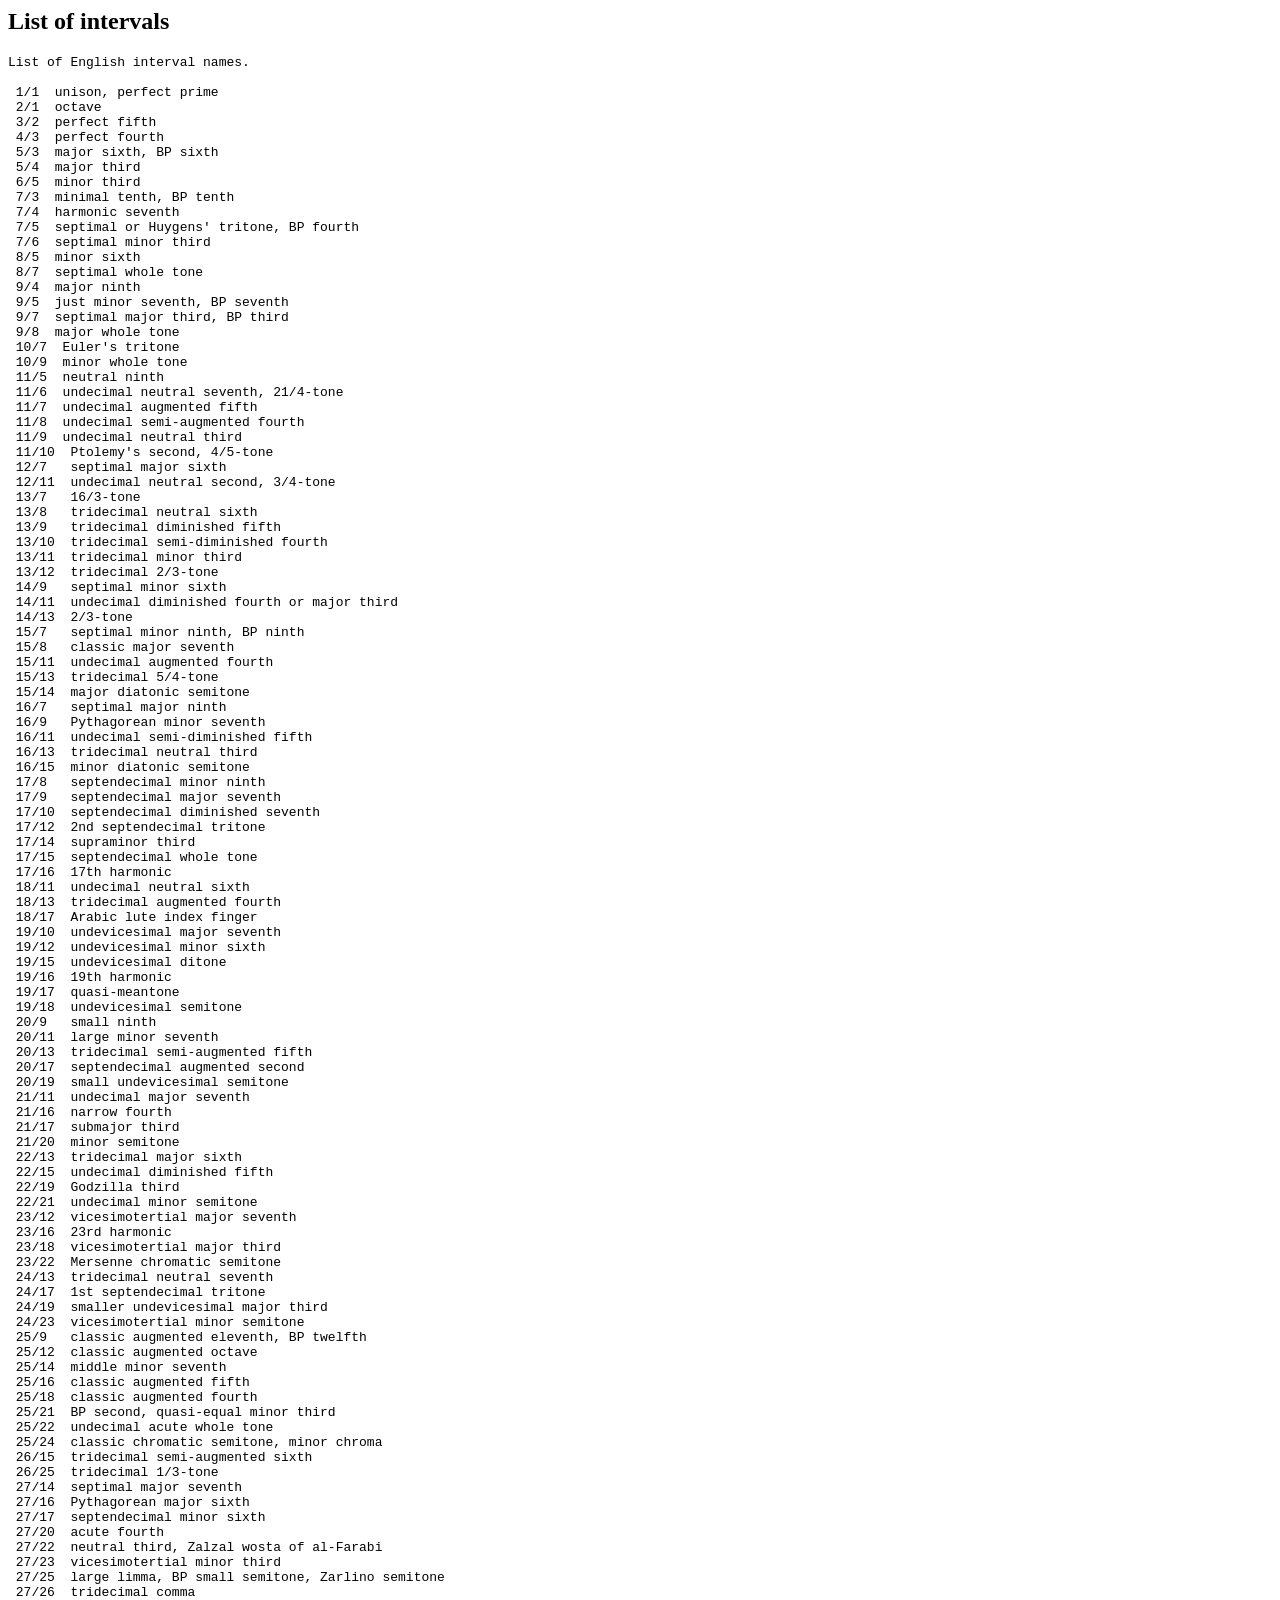
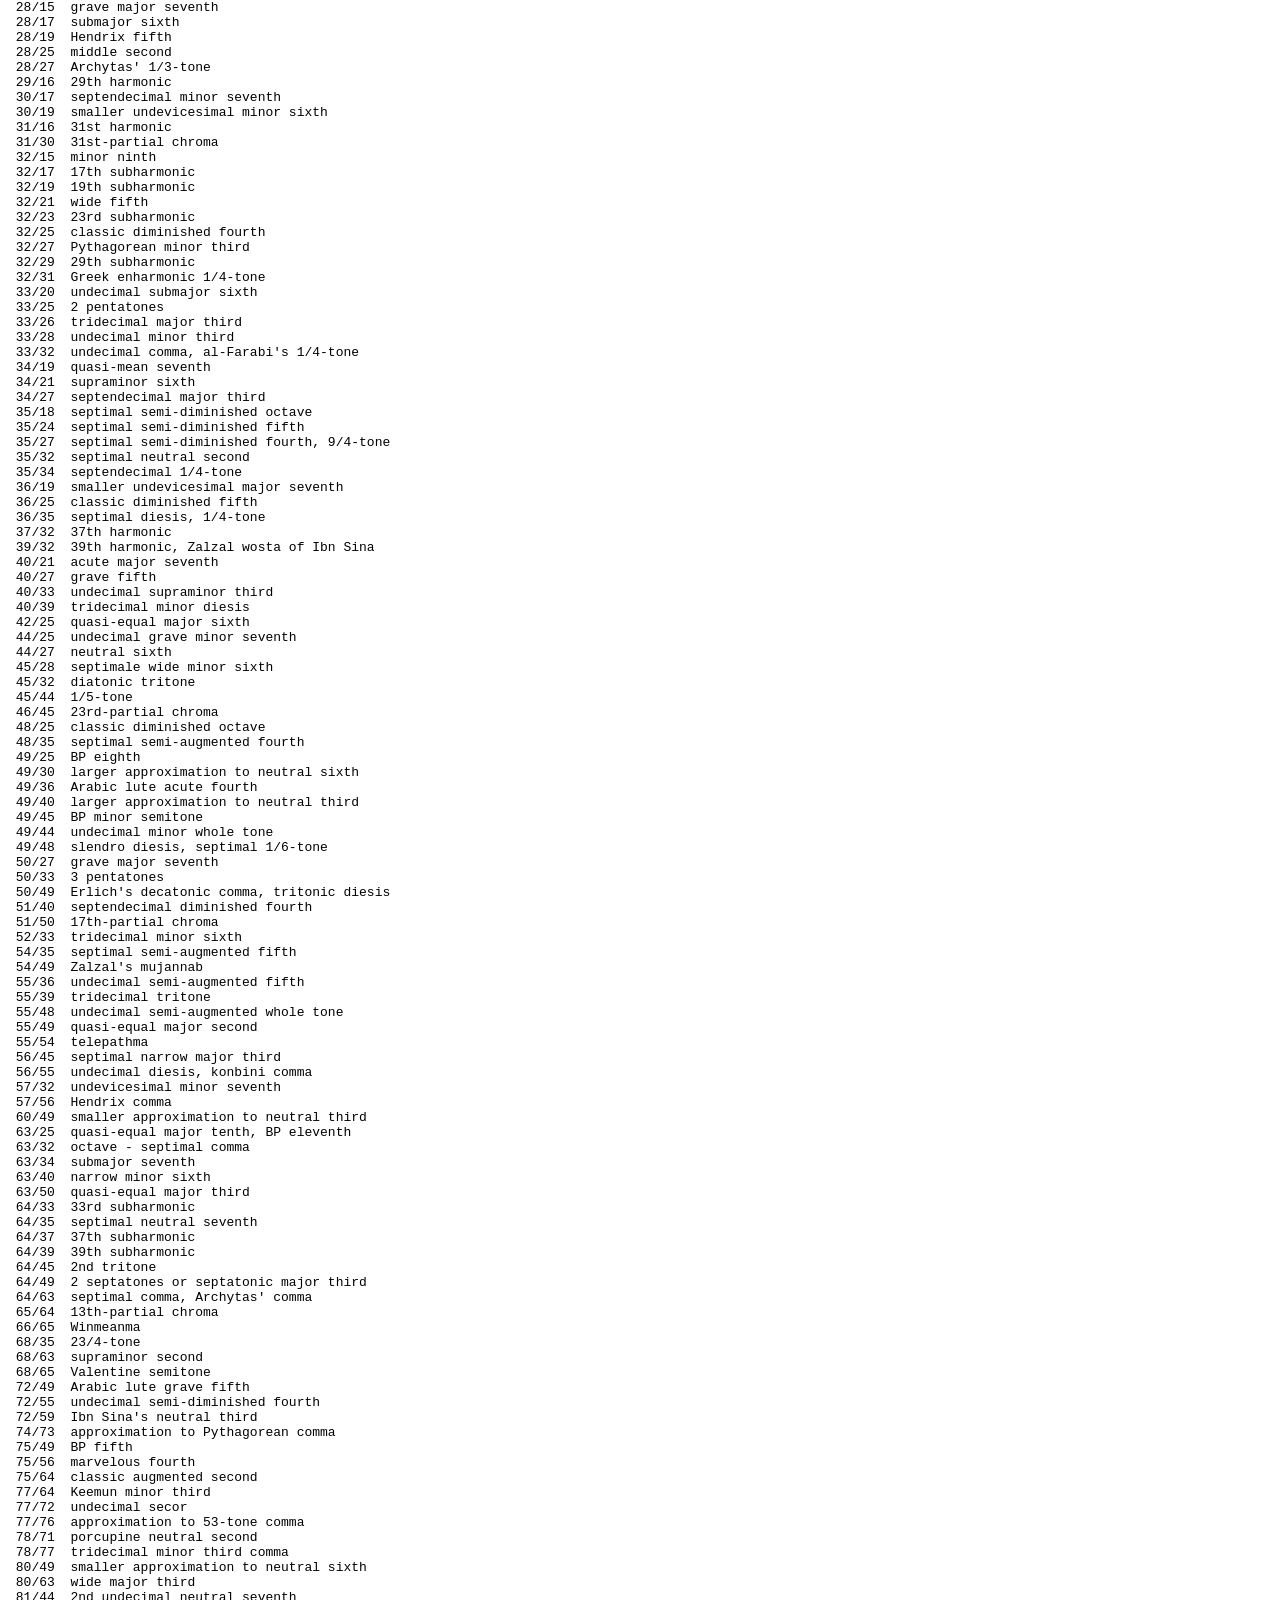
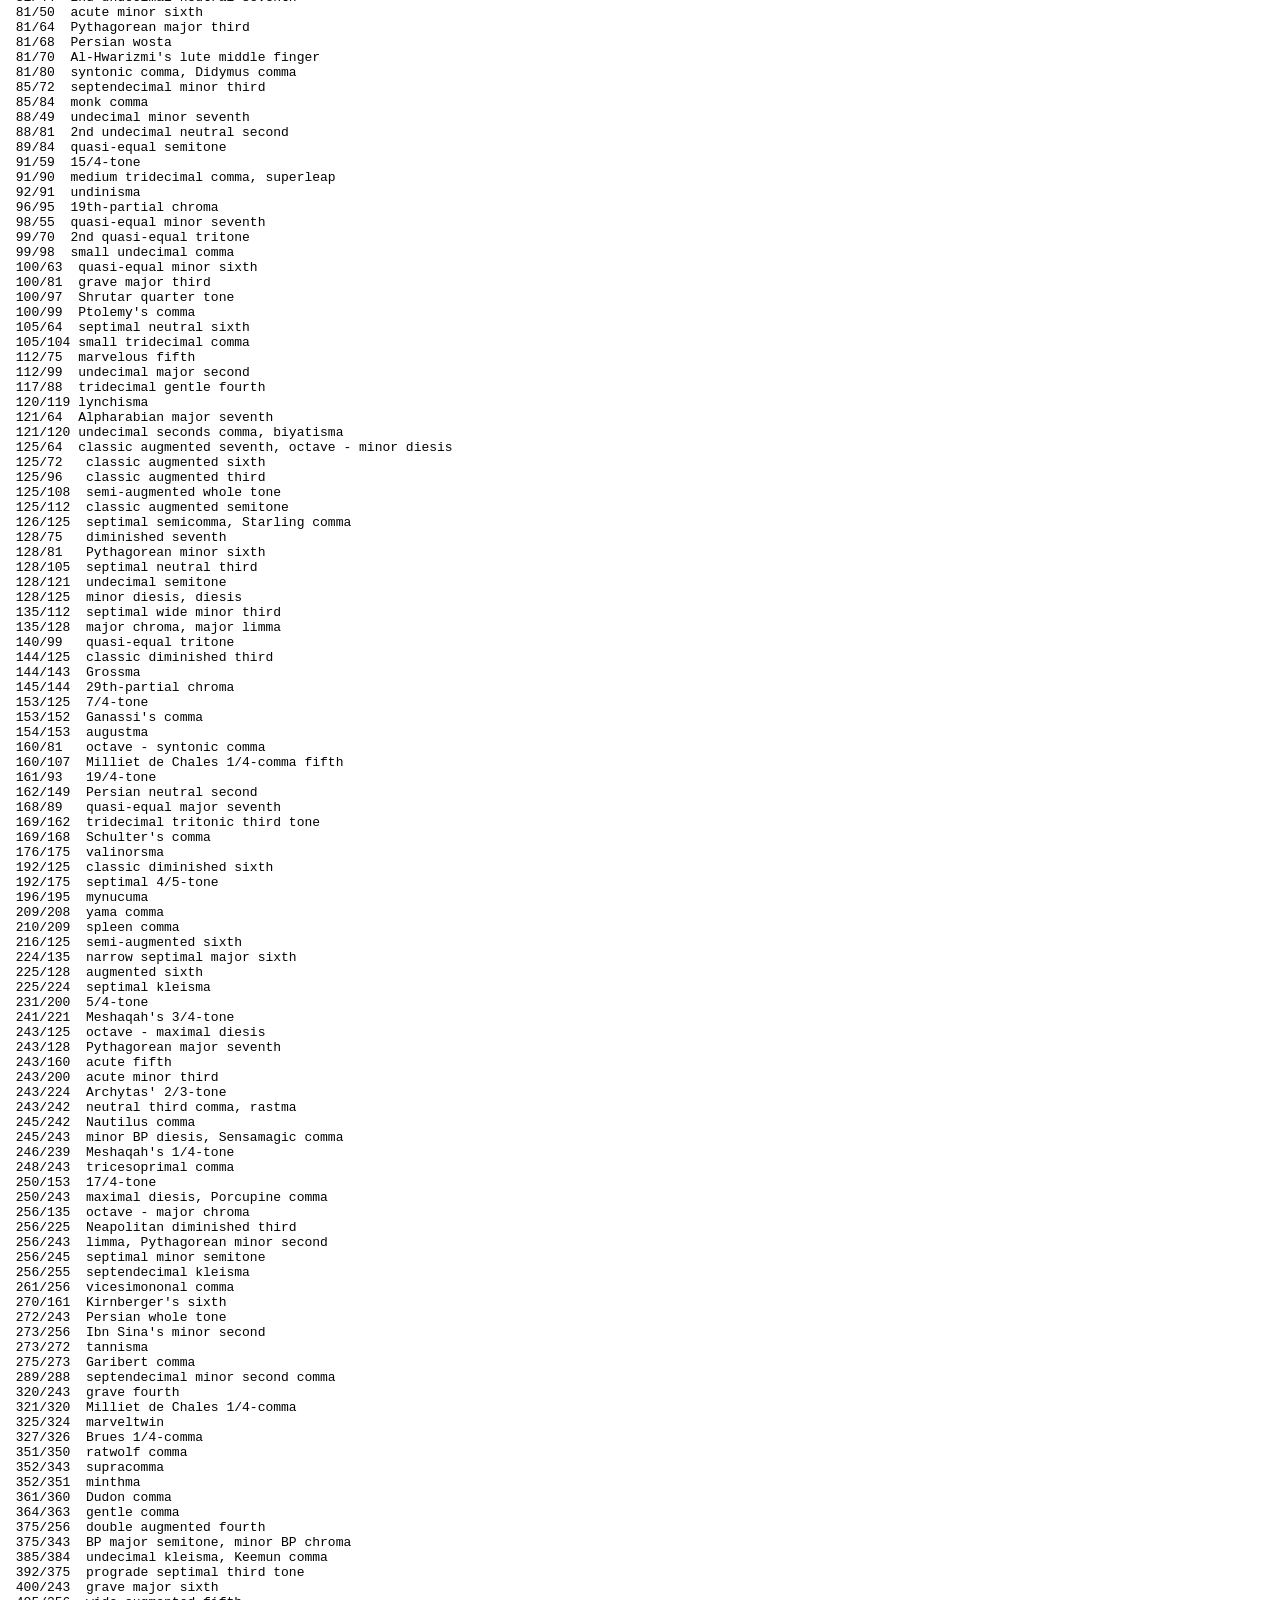
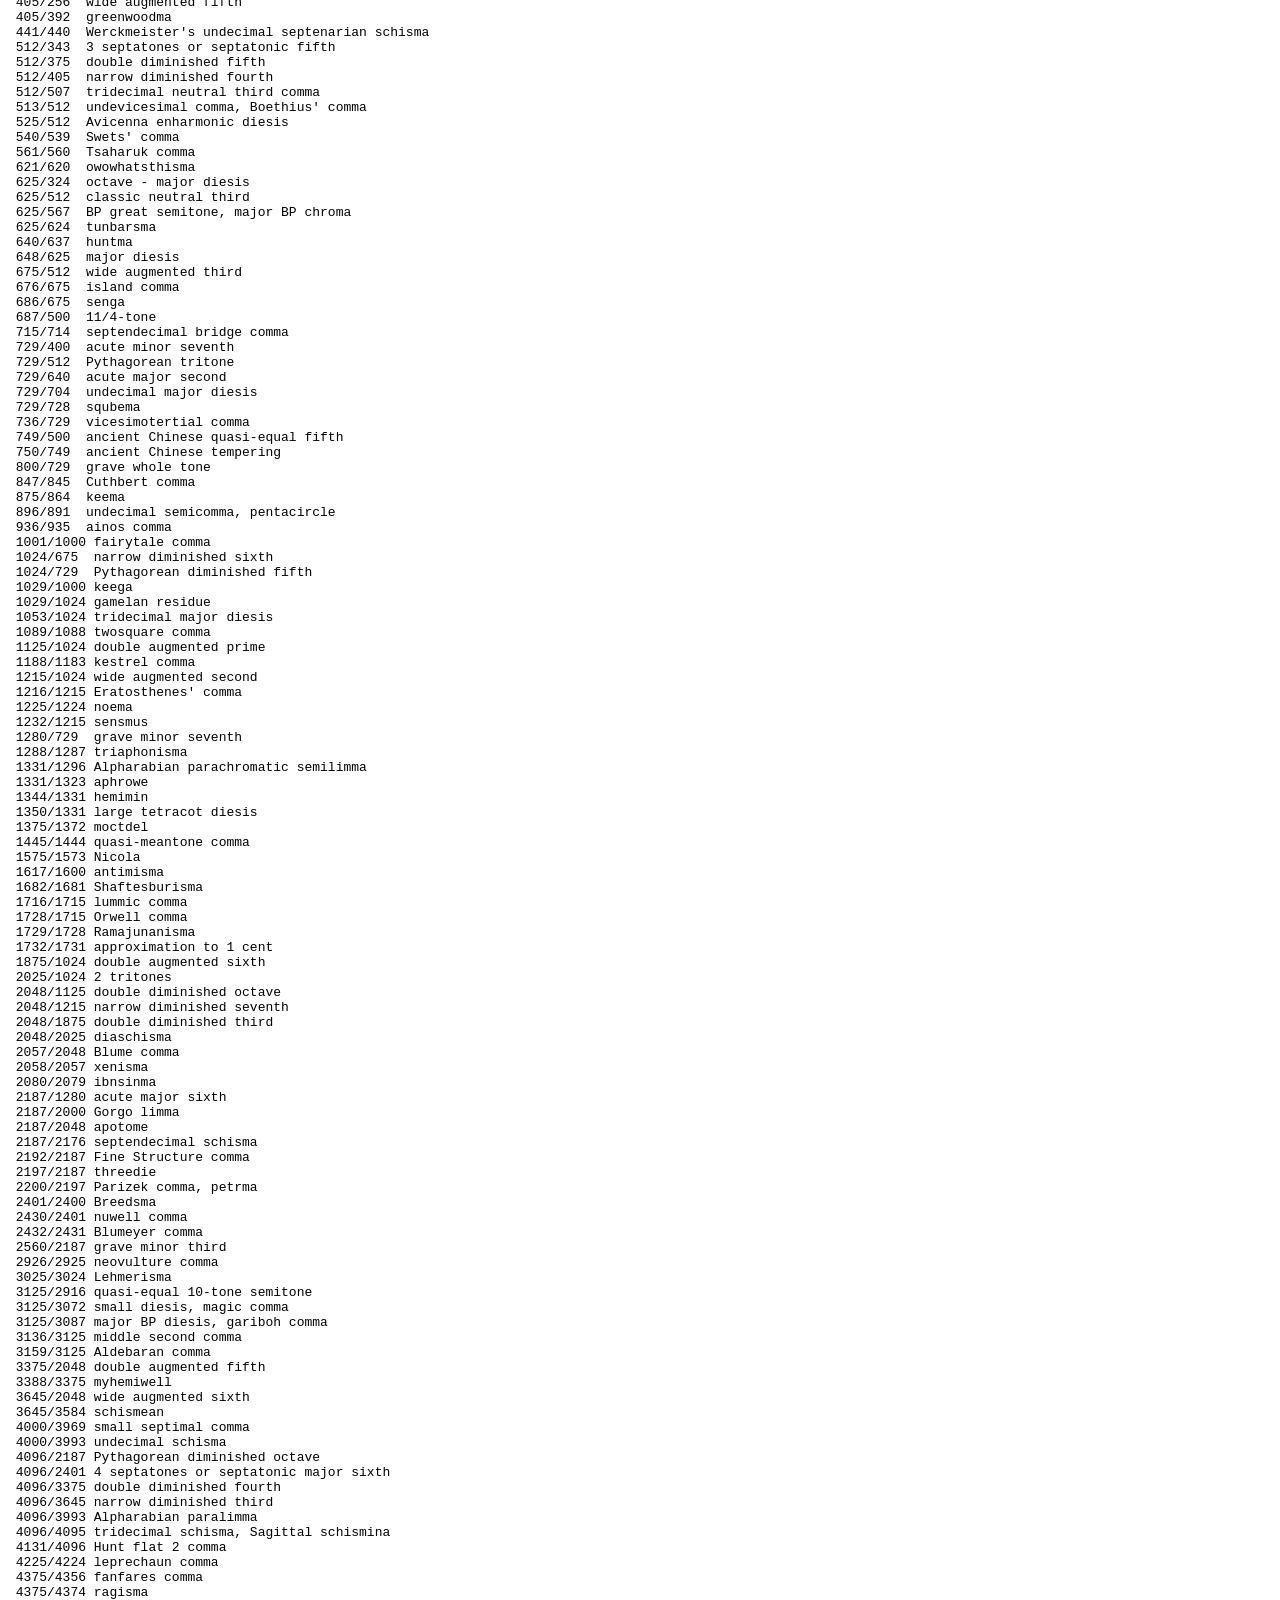
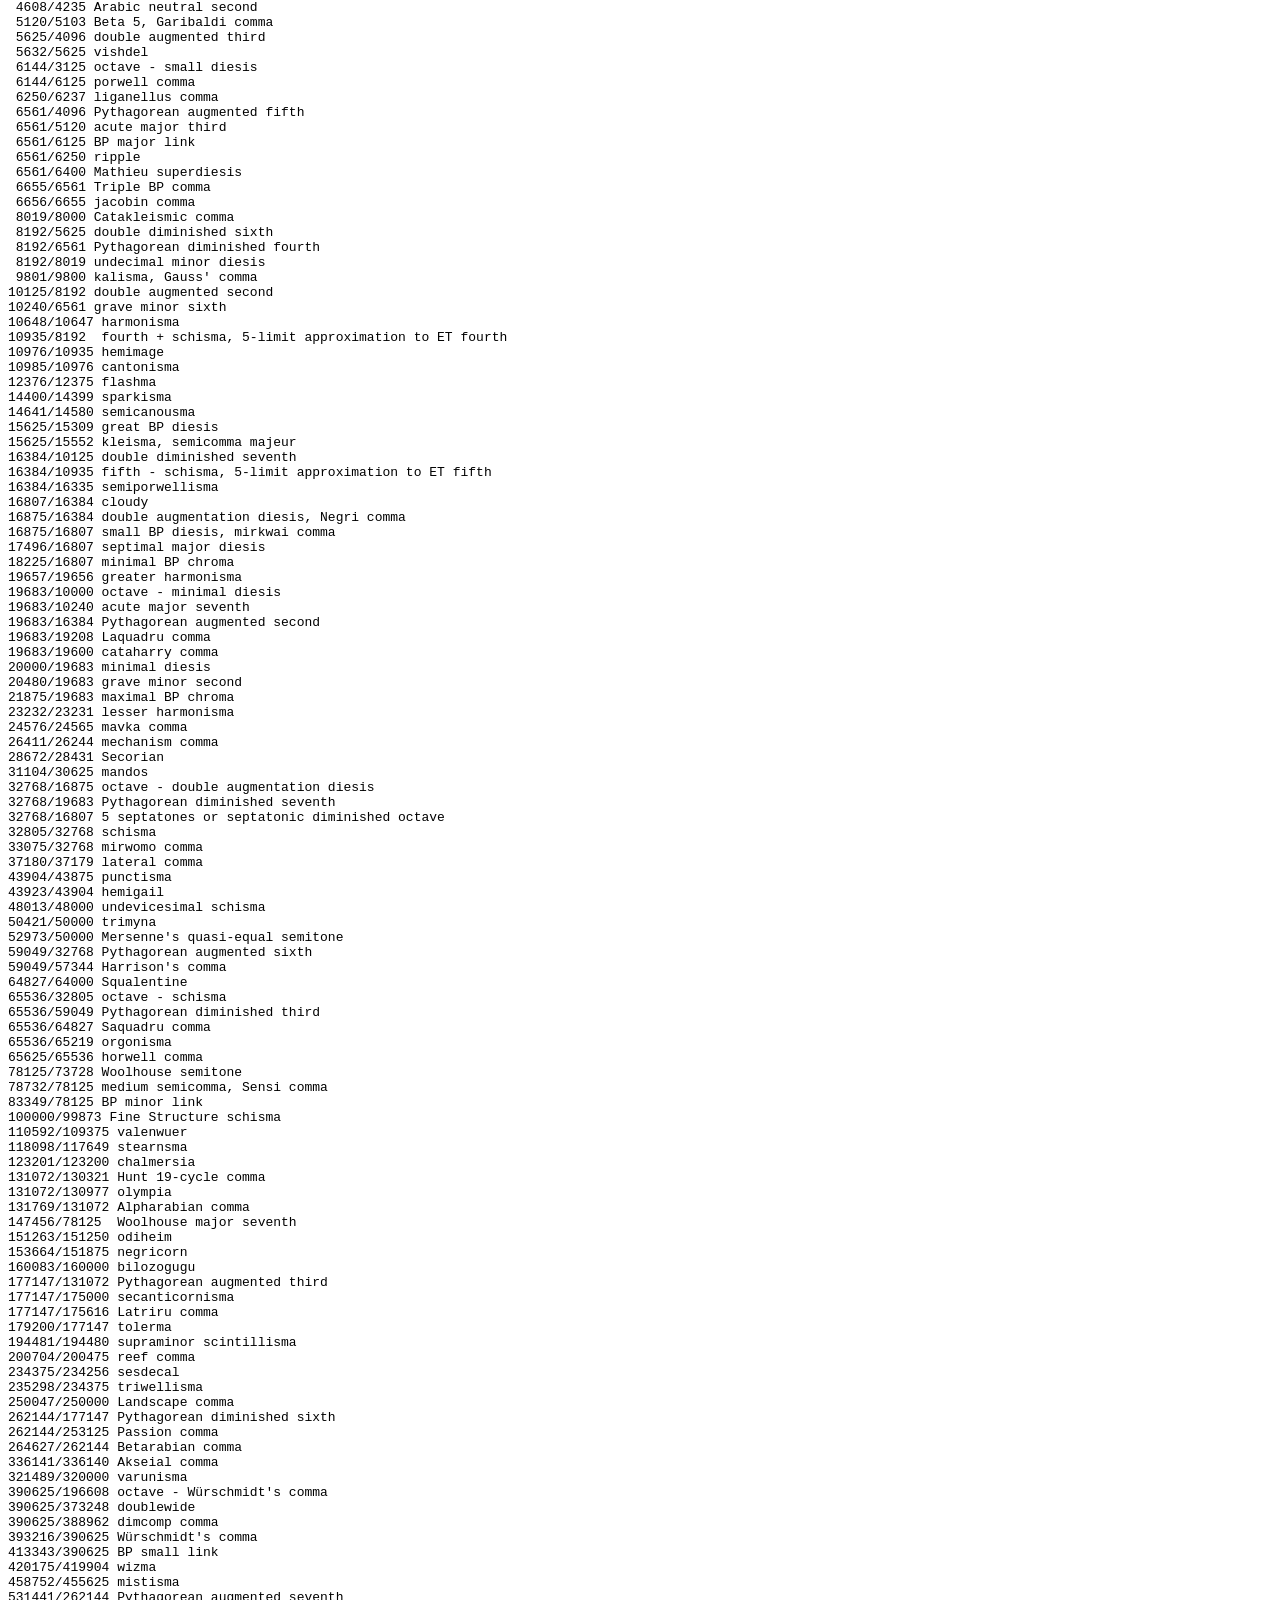
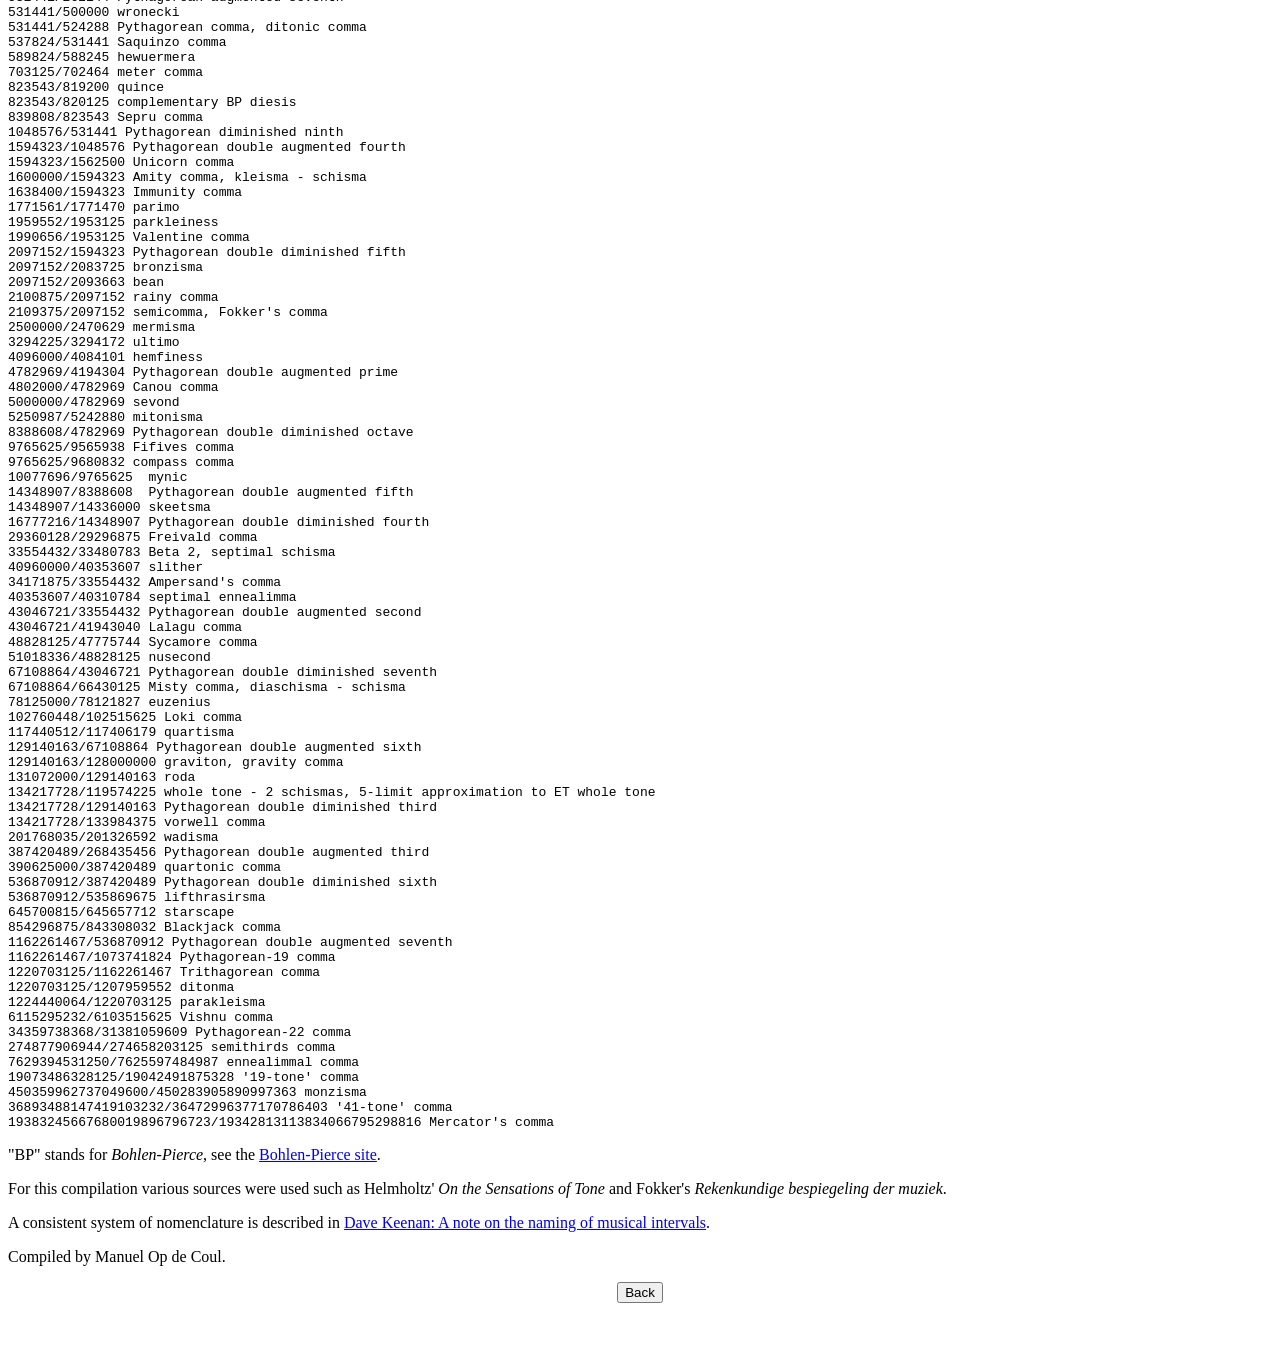
<file: src/Rationals.Base/res/Stichting Huygens-Fokker_ List of intervals.html>
<!-- saved from url=(0050)https://www.huygens-fokker.org/docs/intervals.html -->
<html><head><meta http-equiv="Content-Type" content="text/html; charset=UTF-8"><title>Stichting Huygens-Fokker: List of intervals</title>

<meta name="AUTHOR" content="E.F. Op de Coul">
</head>
<body>
<h2>List of intervals</h2>
<p>
</p><pre>List of English interval names.

 1/1  unison, perfect prime
 2/1  octave
 3/2  perfect fifth
 4/3  perfect fourth
 5/3  major sixth, BP sixth
 5/4  major third
 6/5  minor third
 7/3  minimal tenth, BP tenth
 7/4  harmonic seventh
 7/5  septimal or Huygens' tritone, BP fourth
 7/6  septimal minor third
 8/5  minor sixth
 8/7  septimal whole tone
 9/4  major ninth
 9/5  just minor seventh, BP seventh
 9/7  septimal major third, BP third
 9/8  major whole tone
 10/7  Euler's tritone
 10/9  minor whole tone
 11/5  neutral ninth
 11/6  undecimal neutral seventh, 21/4-tone
 11/7  undecimal augmented fifth
 11/8  undecimal semi-augmented fourth
 11/9  undecimal neutral third
 11/10  Ptolemy's second, 4/5-tone
 12/7   septimal major sixth
 12/11  undecimal neutral second, 3/4-tone
 13/7   16/3-tone
 13/8   tridecimal neutral sixth
 13/9   tridecimal diminished fifth
 13/10  tridecimal semi-diminished fourth
 13/11  tridecimal minor third
 13/12  tridecimal 2/3-tone
 14/9   septimal minor sixth
 14/11  undecimal diminished fourth or major third
 14/13  2/3-tone
 15/7   septimal minor ninth, BP ninth
 15/8   classic major seventh
 15/11  undecimal augmented fourth
 15/13  tridecimal 5/4-tone
 15/14  major diatonic semitone
 16/7   septimal major ninth
 16/9   Pythagorean minor seventh
 16/11  undecimal semi-diminished fifth
 16/13  tridecimal neutral third
 16/15  minor diatonic semitone
 17/8   septendecimal minor ninth
 17/9   septendecimal major seventh
 17/10  septendecimal diminished seventh
 17/12  2nd septendecimal tritone
 17/14  supraminor third
 17/15  septendecimal whole tone
 17/16  17th harmonic
 18/11  undecimal neutral sixth
 18/13  tridecimal augmented fourth
 18/17  Arabic lute index finger
 19/10  undevicesimal major seventh
 19/12  undevicesimal minor sixth
 19/15  undevicesimal ditone
 19/16  19th harmonic
 19/17  quasi-meantone
 19/18  undevicesimal semitone
 20/9   small ninth
 20/11  large minor seventh
 20/13  tridecimal semi-augmented fifth
 20/17  septendecimal augmented second
 20/19  small undevicesimal semitone
 21/11  undecimal major seventh
 21/16  narrow fourth
 21/17  submajor third
 21/20  minor semitone
 22/13  tridecimal major sixth
 22/15  undecimal diminished fifth
 22/19  Godzilla third
 22/21  undecimal minor semitone
 23/12  vicesimotertial major seventh
 23/16  23rd harmonic
 23/18  vicesimotertial major third
 23/22  Mersenne chromatic semitone
 24/13  tridecimal neutral seventh
 24/17  1st septendecimal tritone
 24/19  smaller undevicesimal major third
 24/23  vicesimotertial minor semitone
 25/9   classic augmented eleventh, BP twelfth
 25/12  classic augmented octave
 25/14  middle minor seventh
 25/16  classic augmented fifth
 25/18  classic augmented fourth
 25/21  BP second, quasi-equal minor third
 25/22  undecimal acute whole tone
 25/24  classic chromatic semitone, minor chroma
 26/15  tridecimal semi-augmented sixth
 26/25  tridecimal 1/3-tone
 27/14  septimal major seventh
 27/16  Pythagorean major sixth
 27/17  septendecimal minor sixth
 27/20  acute fourth
 27/22  neutral third, Zalzal wosta of al-Farabi
 27/23  vicesimotertial minor third
 27/25  large limma, BP small semitone, Zarlino semitone
 27/26  tridecimal comma
 28/15  grave major seventh
 28/17  submajor sixth
 28/19  Hendrix fifth
 28/25  middle second
 28/27  Archytas' 1/3-tone
 29/16  29th harmonic
 30/17  septendecimal minor seventh
 30/19  smaller undevicesimal minor sixth
 31/16  31st harmonic
 31/30  31st-partial chroma
 32/15  minor ninth
 32/17  17th subharmonic
 32/19  19th subharmonic
 32/21  wide fifth
 32/23  23rd subharmonic
 32/25  classic diminished fourth
 32/27  Pythagorean minor third
 32/29  29th subharmonic
 32/31  Greek enharmonic 1/4-tone
 33/20  undecimal submajor sixth
 33/25  2 pentatones
 33/26  tridecimal major third
 33/28  undecimal minor third
 33/32  undecimal comma, al-Farabi's 1/4-tone
 34/19  quasi-mean seventh
 34/21  supraminor sixth
 34/27  septendecimal major third
 35/18  septimal semi-diminished octave
 35/24  septimal semi-diminished fifth
 35/27  septimal semi-diminished fourth, 9/4-tone
 35/32  septimal neutral second
 35/34  septendecimal 1/4-tone
 36/19  smaller undevicesimal major seventh
 36/25  classic diminished fifth
 36/35  septimal diesis, 1/4-tone
 37/32  37th harmonic
 39/32  39th harmonic, Zalzal wosta of Ibn Sina
 40/21  acute major seventh
 40/27  grave fifth
 40/33  undecimal supraminor third
 40/39  tridecimal minor diesis
 42/25  quasi-equal major sixth
 44/25  undecimal grave minor seventh
 44/27  neutral sixth
 45/28  septimale wide minor sixth
 45/32  diatonic tritone
 45/44  1/5-tone
 46/45  23rd-partial chroma
 48/25  classic diminished octave
 48/35  septimal semi-augmented fourth
 49/25  BP eighth
 49/30  larger approximation to neutral sixth
 49/36  Arabic lute acute fourth
 49/40  larger approximation to neutral third
 49/45  BP minor semitone
 49/44  undecimal minor whole tone
 49/48  slendro diesis, septimal 1/6-tone
 50/27  grave major seventh
 50/33  3 pentatones
 50/49  Erlich's decatonic comma, tritonic diesis
 51/40  septendecimal diminished fourth
 51/50  17th-partial chroma
 52/33  tridecimal minor sixth
 54/35  septimal semi-augmented fifth
 54/49  Zalzal's mujannab
 55/36  undecimal semi-augmented fifth
 55/39  tridecimal tritone
 55/48  undecimal semi-augmented whole tone
 55/49  quasi-equal major second
 55/54  telepathma
 56/45  septimal narrow major third
 56/55  undecimal diesis, konbini comma
 57/32  undevicesimal minor seventh
 57/56  Hendrix comma
 60/49  smaller approximation to neutral third
 63/25  quasi-equal major tenth, BP eleventh
 63/32  octave - septimal comma
 63/34  submajor seventh
 63/40  narrow minor sixth
 63/50  quasi-equal major third
 64/33  33rd subharmonic
 64/35  septimal neutral seventh
 64/37  37th subharmonic
 64/39  39th subharmonic
 64/45  2nd tritone
 64/49  2 septatones or septatonic major third
 64/63  septimal comma, Archytas' comma
 65/64  13th-partial chroma
 66/65  Winmeanma
 68/35  23/4-tone
 68/63  supraminor second
 68/65  Valentine semitone
 72/49  Arabic lute grave fifth
 72/55  undecimal semi-diminished fourth
 72/59  Ibn Sina's neutral third
 74/73  approximation to Pythagorean comma
 75/49  BP fifth
 75/56  marvelous fourth
 75/64  classic augmented second
 77/64  Keemun minor third
 77/72  undecimal secor
 77/76  approximation to 53-tone comma
 78/71  porcupine neutral second
 78/77  tridecimal minor third comma
 80/49  smaller approximation to neutral sixth
 80/63  wide major third
 81/44  2nd undecimal neutral seventh
 81/50  acute minor sixth
 81/64  Pythagorean major third
 81/68  Persian wosta
 81/70  Al-Hwarizmi's lute middle finger 
 81/80  syntonic comma, Didymus comma
 85/72  septendecimal minor third
 85/84  monk comma
 88/49  undecimal minor seventh
 88/81  2nd undecimal neutral second
 89/84  quasi-equal semitone
 91/59  15/4-tone
 91/90  medium tridecimal comma, superleap
 92/91  undinisma
 96/95  19th-partial chroma
 98/55  quasi-equal minor seventh
 99/70  2nd quasi-equal tritone
 99/98  small undecimal comma
 100/63  quasi-equal minor sixth
 100/81  grave major third
 100/97  Shrutar quarter tone
 100/99  Ptolemy's comma
 105/64  septimal neutral sixth
 105/104 small tridecimal comma
 112/75  marvelous fifth
 112/99  undecimal major second
 117/88  tridecimal gentle fourth
 120/119 lynchisma
 121/64  Alpharabian major seventh
 121/120 undecimal seconds comma, biyatisma
 125/64  classic augmented seventh, octave - minor diesis
 125/72   classic augmented sixth
 125/96   classic augmented third
 125/108  semi-augmented whole tone
 125/112  classic augmented semitone
 126/125  septimal semicomma, Starling comma
 128/75   diminished seventh
 128/81   Pythagorean minor sixth
 128/105  septimal neutral third
 128/121  undecimal semitone
 128/125  minor diesis, diesis
 135/112  septimal wide minor third
 135/128  major chroma, major limma
 140/99   quasi-equal tritone
 144/125  classic diminished third
 144/143  Grossma
 145/144  29th-partial chroma
 153/125  7/4-tone
 153/152  Ganassi's comma
 154/153  augustma
 160/81   octave - syntonic comma
 160/107  Milliet de Chales 1/4-comma fifth
 161/93   19/4-tone
 162/149  Persian neutral second
 168/89   quasi-equal major seventh
 169/162  tridecimal tritonic third tone
 169/168  Schulter's comma
 176/175  valinorsma
 192/125  classic diminished sixth
 192/175  septimal 4/5-tone
 196/195  mynucuma
 209/208  yama comma
 210/209  spleen comma
 216/125  semi-augmented sixth
 224/135  narrow septimal major sixth
 225/128  augmented sixth
 225/224  septimal kleisma
 231/200  5/4-tone
 241/221  Meshaqah's 3/4-tone
 243/125  octave - maximal diesis
 243/128  Pythagorean major seventh
 243/160  acute fifth
 243/200  acute minor third
 243/224  Archytas' 2/3-tone
 243/242  neutral third comma, rastma
 245/242  Nautilus comma
 245/243  minor BP diesis, Sensamagic comma
 246/239  Meshaqah's 1/4-tone
 248/243  tricesoprimal comma
 250/153  17/4-tone
 250/243  maximal diesis, Porcupine comma
 256/135  octave - major chroma
 256/225  Neapolitan diminished third
 256/243  limma, Pythagorean minor second
 256/245  septimal minor semitone
 256/255  septendecimal kleisma
 261/256  vicesimononal comma
 270/161  Kirnberger's sixth
 272/243  Persian whole tone
 273/256  Ibn Sina's minor second
 273/272  tannisma
 275/273  Garibert comma
 289/288  septendecimal minor second comma
 320/243  grave fourth
 321/320  Milliet de Chales 1/4-comma
 325/324  marveltwin
 327/326  Brues 1/4-comma
 351/350  ratwolf comma
 352/343  supracomma
 352/351  minthma
 361/360  Dudon comma
 364/363  gentle comma
 375/256  double augmented fourth
 375/343  BP major semitone, minor BP chroma
 385/384  undecimal kleisma, Keemun comma
 392/375  prograde septimal third tone
 400/243  grave major sixth
 405/256  wide augmented fifth
 405/392  greenwoodma
 441/440  Werckmeister's undecimal septenarian schisma
 512/343  3 septatones or septatonic fifth
 512/375  double diminished fifth
 512/405  narrow diminished fourth
 512/507  tridecimal neutral third comma
 513/512  undevicesimal comma, Boethius' comma
 525/512  Avicenna enharmonic diesis
 540/539  Swets' comma
 561/560  Tsaharuk comma 
 621/620  owowhatsthisma
 625/324  octave - major diesis
 625/512  classic neutral third
 625/567  BP great semitone, major BP chroma
 625/624  tunbarsma
 640/637  huntma
 648/625  major diesis
 675/512  wide augmented third
 676/675  island comma
 686/675  senga
 687/500  11/4-tone
 715/714  septendecimal bridge comma
 729/400  acute minor seventh
 729/512  Pythagorean tritone
 729/640  acute major second
 729/704  undecimal major diesis
 729/728  squbema
 736/729  vicesimotertial comma
 749/500  ancient Chinese quasi-equal fifth
 750/749  ancient Chinese tempering
 800/729  grave whole tone
 847/845  Cuthbert comma
 875/864  keema
 896/891  undecimal semicomma, pentacircle
 936/935  ainos comma
 1001/1000 fairytale comma
 1024/675  narrow diminished sixth
 1024/729  Pythagorean diminished fifth
 1029/1000 keega
 1029/1024 gamelan residue
 1053/1024 tridecimal major diesis
 1089/1088 twosquare comma
 1125/1024 double augmented prime
 1188/1183 kestrel comma
 1215/1024 wide augmented second
 1216/1215 Eratosthenes' comma
 1225/1224 noema
 1232/1215 sensmus
 1280/729  grave minor seventh
 1288/1287 triaphonisma
 1331/1296 Alpharabian parachromatic semilimma
 1331/1323 aphrowe
 1344/1331 hemimin
 1350/1331 large tetracot diesis
 1375/1372 moctdel
 1445/1444 quasi-meantone comma
 1575/1573 Nicola
 1617/1600 antimisma
 1682/1681 Shaftesburisma
 1716/1715 lummic comma
 1728/1715 Orwell comma
 1729/1728 Ramajunanisma
 1732/1731 approximation to 1 cent
 1875/1024 double augmented sixth
 2025/1024 2 tritones
 2048/1125 double diminished octave
 2048/1215 narrow diminished seventh
 2048/1875 double diminished third
 2048/2025 diaschisma
 2057/2048 Blume comma
 2058/2057 xenisma
 2080/2079 ibnsinma
 2187/1280 acute major sixth
 2187/2000 Gorgo limma
 2187/2048 apotome
 2187/2176 septendecimal schisma
 2192/2187 Fine Structure comma
 2197/2187 threedie
 2200/2197 Parizek comma, petrma
 2401/2400 Breedsma
 2430/2401 nuwell comma
 2432/2431 Blumeyer comma
 2560/2187 grave minor third
 2926/2925 neovulture comma
 3025/3024 Lehmerisma
 3125/2916 quasi-equal 10-tone semitone
 3125/3072 small diesis, magic comma
 3125/3087 major BP diesis, gariboh comma
 3136/3125 middle second comma
 3159/3125 Aldebaran comma
 3375/2048 double augmented fifth
 3388/3375 myhemiwell
 3645/2048 wide augmented sixth
 3645/3584 schismean
 4000/3969 small septimal comma
 4000/3993 undecimal schisma
 4096/2187 Pythagorean diminished octave
 4096/2401 4 septatones or septatonic major sixth
 4096/3375 double diminished fourth
 4096/3645 narrow diminished third
 4096/3993 Alpharabian paralimma
 4096/4095 tridecimal schisma, Sagittal schismina
 4131/4096 Hunt flat 2 comma
 4225/4224 leprechaun comma
 4375/4356 fanfares comma
 4375/4374 ragisma
 4608/4235 Arabic neutral second
 5120/5103 Beta 5, Garibaldi comma
 5625/4096 double augmented third
 5632/5625 vishdel
 6144/3125 octave - small diesis
 6144/6125 porwell comma
 6250/6237 liganellus comma
 6561/4096 Pythagorean augmented fifth
 6561/5120 acute major third
 6561/6125 BP major link
 6561/6250 ripple
 6561/6400 Mathieu superdiesis
 6655/6561 Triple BP comma
 6656/6655 jacobin comma
 8019/8000 Catakleismic comma
 8192/5625 double diminished sixth
 8192/6561 Pythagorean diminished fourth
 8192/8019 undecimal minor diesis
 9801/9800 kalisma, Gauss' comma
10125/8192 double augmented second
10240/6561 grave minor sixth
10648/10647 harmonisma
10935/8192  fourth + schisma, 5-limit approximation to ET fourth
10976/10935 hemimage
10985/10976 cantonisma
12376/12375 flashma
14400/14399 sparkisma
14641/14580 semicanousma
15625/15309 great BP diesis
15625/15552 kleisma, semicomma majeur
16384/10125 double diminished seventh
16384/10935 fifth - schisma, 5-limit approximation to ET fifth
16384/16335 semiporwellisma
16807/16384 cloudy
16875/16384 double augmentation diesis, Negri comma
16875/16807 small BP diesis, mirkwai comma
17496/16807 septimal major diesis
18225/16807 minimal BP chroma
19657/19656 greater harmonisma
19683/10000 octave - minimal diesis
19683/10240 acute major seventh
19683/16384 Pythagorean augmented second
19683/19208 Laquadru comma
19683/19600 cataharry comma
20000/19683 minimal diesis
20480/19683 grave minor second
21875/19683 maximal BP chroma
23232/23231 lesser harmonisma
24576/24565 mavka comma
26411/26244 mechanism comma
28672/28431 Secorian
31104/30625 mandos
32768/16875 octave - double augmentation diesis
32768/19683 Pythagorean diminished seventh
32768/16807 5 septatones or septatonic diminished octave
32805/32768 schisma
33075/32768 mirwomo comma
37180/37179 lateral comma
43904/43875 punctisma
43923/43904 hemigail
48013/48000 undevicesimal schisma
50421/50000 trimyna
52973/50000 Mersenne's quasi-equal semitone
59049/32768 Pythagorean augmented sixth
59049/57344 Harrison's comma
64827/64000 Squalentine
65536/32805 octave - schisma
65536/59049 Pythagorean diminished third
65536/64827 Saquadru comma
65536/65219 orgonisma
65625/65536 horwell comma
78125/73728 Woolhouse semitone
78732/78125 medium semicomma, Sensi comma
83349/78125 BP minor link
100000/99873 Fine Structure schisma
110592/109375 valenwuer
118098/117649 stearnsma
123201/123200 chalmersia
131072/130321 Hunt 19-cycle comma
131072/130977 olympia
131769/131072 Alpharabian comma
147456/78125  Woolhouse major seventh
151263/151250 odiheim
153664/151875 negricorn
160083/160000 bilozogugu
177147/131072 Pythagorean augmented third
177147/175000 secanticornisma
177147/175616 Latriru comma
179200/177147 tolerma
194481/194480 supraminor scintillisma
200704/200475 reef comma
234375/234256 sesdecal
235298/234375 triwellisma
250047/250000 Landscape comma
262144/177147 Pythagorean diminished sixth
262144/253125 Passion comma
264627/262144 Betarabian comma
336141/336140 Akseial comma
321489/320000 varunisma
390625/196608 octave - Würschmidt's comma
390625/373248 doublewide
390625/388962 dimcomp comma
393216/390625 Würschmidt's comma
413343/390625 BP small link
420175/419904 wizma
458752/455625 mistisma
531441/262144 Pythagorean augmented seventh
531441/500000 wronecki
531441/524288 Pythagorean comma, ditonic comma
537824/531441 Saquinzo comma
589824/588245 hewuermera
703125/702464 meter comma
823543/819200 quince
823543/820125 complementary BP diesis
839808/823543 Sepru comma
1048576/531441 Pythagorean diminished ninth
1594323/1048576 Pythagorean double augmented fourth
1594323/1562500 Unicorn comma
1600000/1594323 Amity comma, kleisma - schisma
1638400/1594323 Immunity comma
1771561/1771470 parimo
1959552/1953125 parkleiness
1990656/1953125 Valentine comma
2097152/1594323 Pythagorean double diminished fifth
2097152/2083725 bronzisma
2097152/2093663 bean
2100875/2097152 rainy comma
2109375/2097152 semicomma, Fokker's comma
2500000/2470629 mermisma
3294225/3294172 ultimo
4096000/4084101 hemfiness
4782969/4194304 Pythagorean double augmented prime
4802000/4782969 Canou comma
5000000/4782969 sevond
5250987/5242880 mitonisma
8388608/4782969 Pythagorean double diminished octave
9765625/9565938 Fifives comma
9765625/9680832 compass comma
10077696/9765625  mynic
14348907/8388608  Pythagorean double augmented fifth
14348907/14336000 skeetsma
16777216/14348907 Pythagorean double diminished fourth
29360128/29296875 Freivald comma
33554432/33480783 Beta 2, septimal schisma
40960000/40353607 slither
34171875/33554432 Ampersand's comma
40353607/40310784 septimal ennealimma
43046721/33554432 Pythagorean double augmented second
43046721/41943040 Lalagu comma
48828125/47775744 Sycamore comma
51018336/48828125 nusecond
67108864/43046721 Pythagorean double diminished seventh
67108864/66430125 Misty comma, diaschisma - schisma
78125000/78121827 euzenius
102760448/102515625 Loki comma
117440512/117406179 quartisma
129140163/67108864 Pythagorean double augmented sixth
129140163/128000000 graviton, gravity comma
131072000/129140163 roda
134217728/119574225 whole tone - 2 schismas, 5-limit approximation to ET whole tone
134217728/129140163 Pythagorean double diminished third
134217728/133984375 vorwell comma
201768035/201326592 wadisma
387420489/268435456 Pythagorean double augmented third
390625000/387420489 quartonic comma
536870912/387420489 Pythagorean double diminished sixth
536870912/535869675 lifthrasirsma
645700815/645657712 starscape
854296875/843308032 Blackjack comma
1162261467/536870912 Pythagorean double augmented seventh
1162261467/1073741824 Pythagorean-19 comma
1220703125/1162261467 Trithagorean comma
1220703125/1207959552 ditonma
1224440064/1220703125 parakleisma
6115295232/6103515625 Vishnu comma
34359738368/31381059609 Pythagorean-22 comma
274877906944/274658203125 semithirds comma
7629394531250/7625597484987 ennealimmal comma
19073486328125/19042491875328 '19-tone' comma
450359962737049600/450283905890997363 monzisma
36893488147419103232/36472996377170786403 '41-tone' comma
19383245667680019896796723/19342813113834066795298816 Mercator's comma
</pre><p>
"BP" stands for <i>Bohlen-Pierce</i>, see the <a href="https://www.huygens-fokker.org/bpsite/index.html">Bohlen-Pierce site</a>.
</p><p>
For this compilation various sources were used such as Helmholtz' <i>On the
Sensations of Tone</i> and Fokker's <i>Rekenkundige bespiegeling der muziek</i>.
</p><p>
A consistent system of nomenclature is described in <a href="https://www.dkeenan.com/Music/IntervalNaming.htm">Dave Keenan: A
note on the naming of musical intervals</a>.
</p><p>
Compiled by Manuel Op de Coul.
</p><p></p><center><input type="button" value="Back" onclick="history.go(-1)"></center>
<p>&nbsp;

</p></body></html>
</file>
